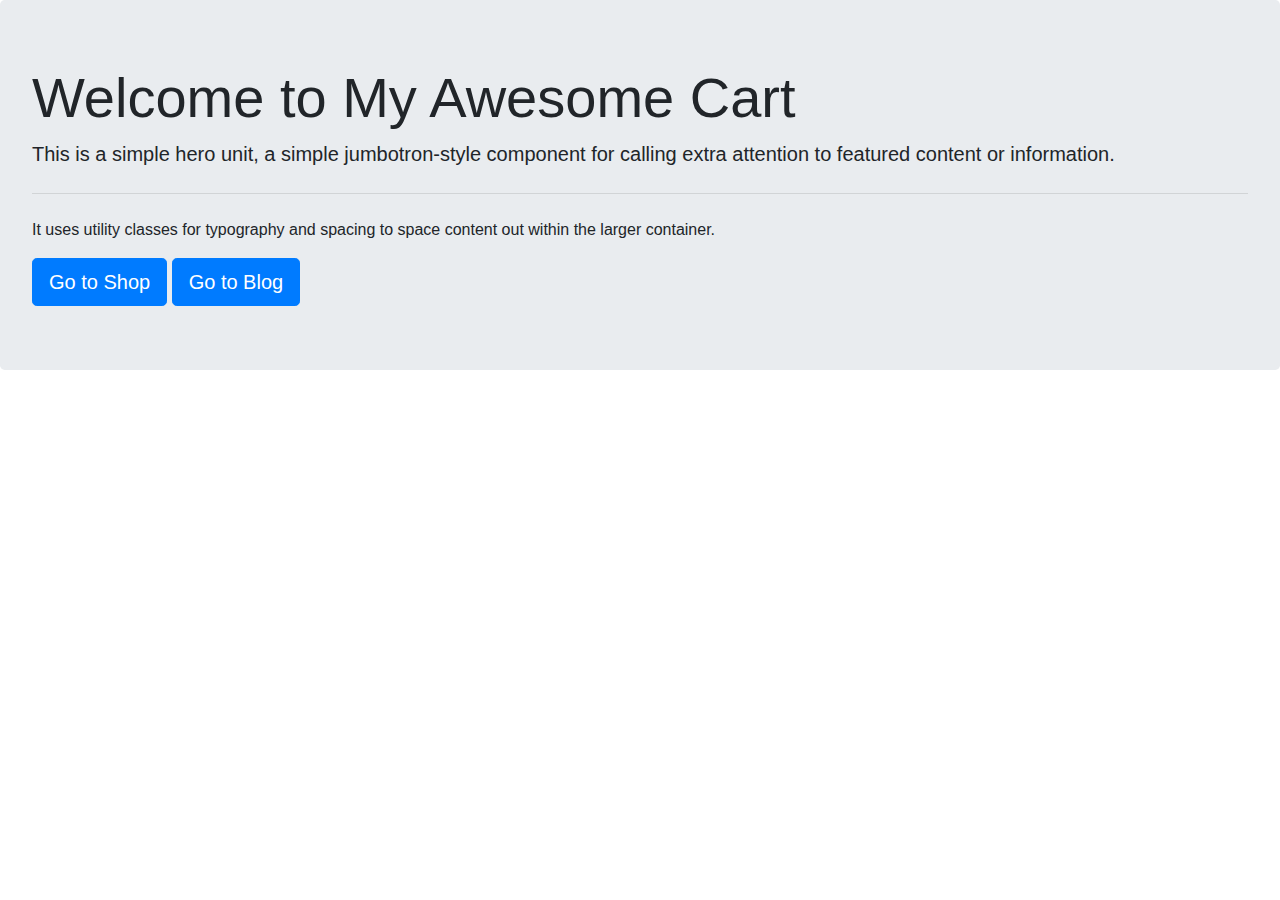
<file: mac/templates/index.html>
<!doctype html>
<html lang="en">
  <head>
    <!-- Required meta tags -->
    <meta charset="utf-8">
    <meta name="viewport" content="width=device-width, initial-scale=1, shrink-to-fit=no">

    <!-- Bootstrap CSS -->
    <link rel="stylesheet" href="https://stackpath.bootstrapcdn.com/bootstrap/4.4.1/css/bootstrap.min.css" integrity="sha384-Vkoo8x4CGsO3+Hhxv8T/Q5PaXtkKtu6ug5TOeNV6gBiFeWPGFN9MuhOf23Q9Ifjh" crossorigin="anonymous">

    <title>Welcome to My Awesome Cart</title>
  </head>
  <body>
    <div class="jumbotron">
  <h1 class="display-4">Welcome to My Awesome Cart</h1>
  <p class="lead">This is a simple hero unit, a simple jumbotron-style component for calling extra attention to featured content or information.</p>
  <hr class="my-4">
  <p>It uses utility classes for typography and spacing to space content out within the larger container.</p>
  <a class="btn btn-primary btn-lg" href="/shop" role="button">Go to Shop</a>
  <a class="btn btn-primary btn-lg" href="/blog" role="button">Go to Blog</a>
</div>

    <!-- Optional JavaScript -->
    <!-- jQuery first, then Popper.js, then Bootstrap JS -->
    <script src="https://code.jquery.com/jquery-3.4.1.slim.min.js" integrity="sha384-J6qa4849blE2+poT4WnyKhv5vZF5SrPo0iEjwBvKU7imGFAV0wwj1yYfoRSJoZ+n" crossorigin="anonymous"></script>
    <script src="https://cdn.jsdelivr.net/npm/popper.js@1.16.0/dist/umd/popper.min.js" integrity="sha384-Q6E9RHvbIyZFJoft+2mJbHaEWldlvI9IOYy5n3zV9zzTtmI3UksdQRVvoxMfooAo" crossorigin="anonymous"></script>
    <script src="https://stackpath.bootstrapcdn.com/bootstrap/4.4.1/js/bootstrap.min.js" integrity="sha384-wfSDF2E50Y2D1uUdj0O3uMBJnjuUD4Ih7YwaYd1iqfktj0Uod8GCExl3Og8ifwB6" crossorigin="anonymous"></script>
  </body>
</html>
</file>
